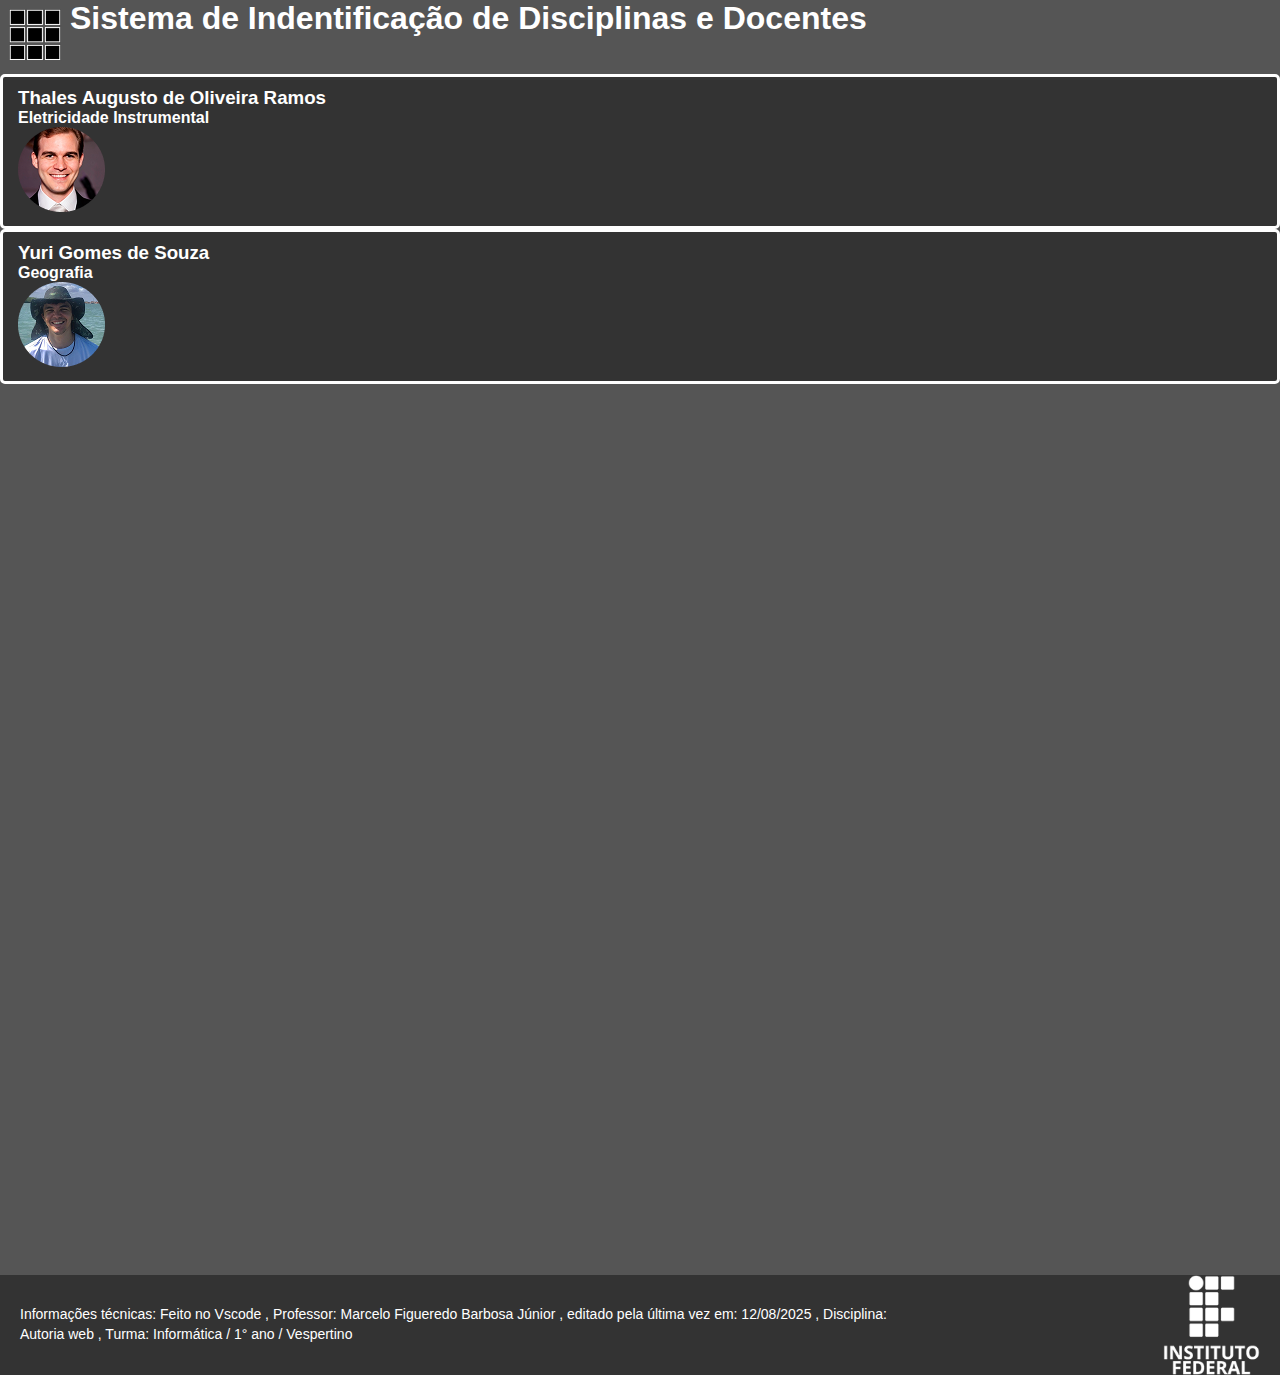
<file: index.html>
<!DOCTYPE html>
<html lang="pt-BR">
  <head>
    <meta charset="UTF-8" />
    <meta name="viewport" content="width=device-width, initial-scale=1.0" />
    <link rel="stylesheet" href="style.css" />
    <title>Home</title>
  </head>
  <body>
    <header style="display: flex; align-items: flex-start">
      <a href="menu.html"><img src="Menu.png" alt="menu" /></a>
      <h1>Sistema de Indentificação de Disciplinas e Docentes</h1>
    </header>
    <nav>
      <div class="borda">
        <a href="Thales.html">
          <h3>Thales Augusto de Oliveira Ramos</h3>
          <p>Eletricidade Instrumental</p>
          <img src="elipse-tales.png" alt="thales-circ"
        /></a>
      </div>

      <div class="borda">
        <a href="Yuri.html">
          <h3>Yuri Gomes de Souza</h3>
          <p>Geografia</p>
          <img src="elipse-yuri.png" alt="yuri-circ" />
        </a>
      </div>
    </nav>

    <footer>
      <p class="canto-e">
        Informações técnicas: Feito no Vscode , Professor: Marcelo Figueredo
        Barbosa Júnior , editado pela última vez em: 12/08/2025 , Disciplina:
        Autoria web , Turma: Informática / 1° ano / Vespertino
      </p>

      <img src="IFRN.png" alt="logo" />
    </footer>
  </body>
</html>
</file>
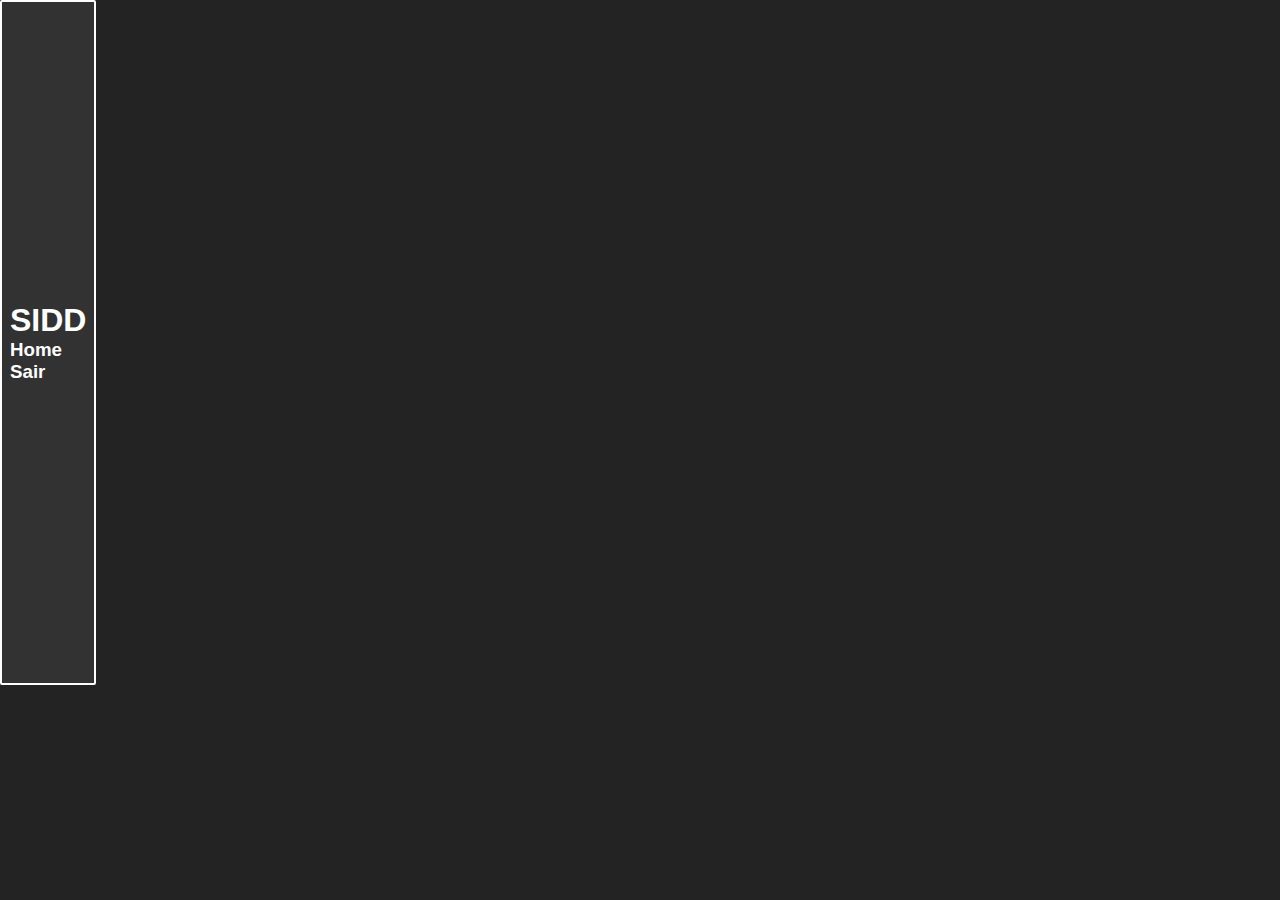
<file: menu.html>
<!DOCTYPE html>
<html lang="pt-br">
  <head>
    <meta charset="UTF-8" />
    <meta name="viewport" content="width=device-width, initial-scale=1.0" />
    <link rel="stylesheet" href="style.css" />
    <title>menu</title>
  </head>

  <body style="background-color: #232323; border: white">
    <div class="bord">
      <h1>SIDD</h1>
      <a href="index.html"
        ><h3 style="position: relative; top: auto">Home</h3></a
      >
      <a href="https://www.google.com/"><h3>Sair</h3></a>
    </div>
  </body>
</html>
</file>
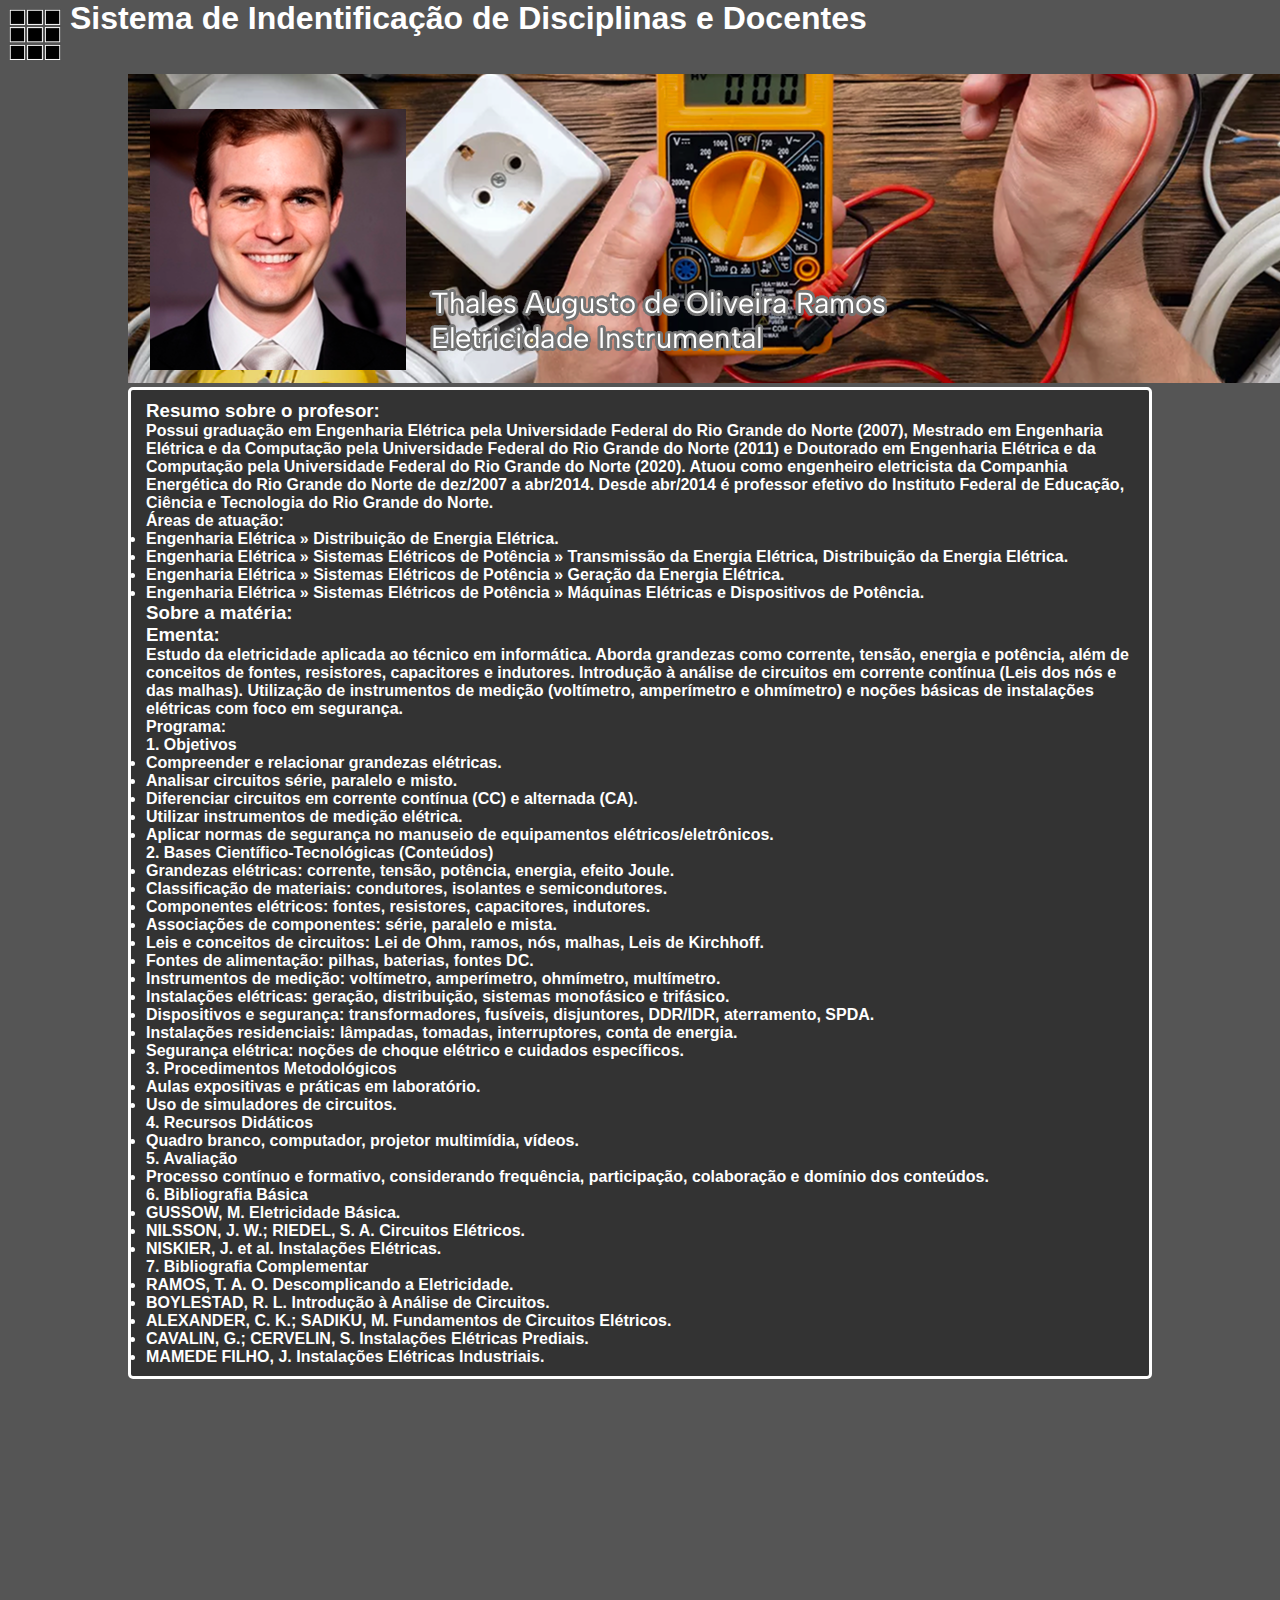
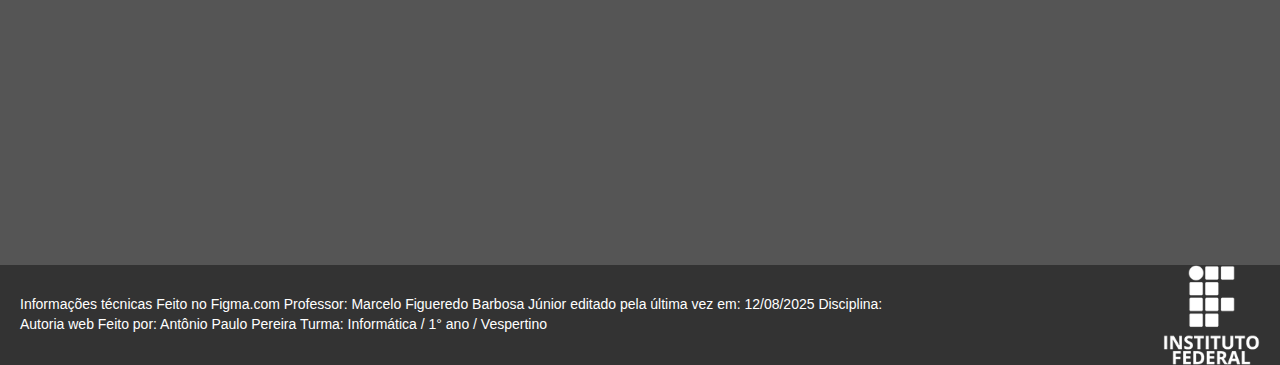
<file: Thales.html>
<!DOCTYPE html>
<html lang="pt-BR">
  <head>
    <meta charset="UTF-8" />
    <meta name="viewport" content="width=device-width, initial-scale=1.0" />
    <link rel="stylesheet" href="style.css" />
    <title>Sistema de Indentificação de Disciplinas e Docentes</title>
  </head>
  <body>
    <header style="display: flex; align-items: flex-start">
      <a href="menu.html"><img src="Menu.png" alt="menu" /></a>
      <h1>Sistema de Indentificação de Disciplinas e Docentes</h1>
    </header>

    <nav>
      <div class="centro">
        <img src="fundo-EI.png" alt="fundo" />
        <div class="borda">
          <h3>Resumo sobre o profesor:</h3>
          <p>
            Possui graduação em Engenharia Elétrica pela Universidade Federal do
            Rio Grande do Norte (2007), Mestrado em Engenharia Elétrica e da
            Computação pela Universidade Federal do Rio Grande do Norte (2011) e
            Doutorado em Engenharia Elétrica e da Computação pela Universidade
            Federal do Rio Grande do Norte (2020). Atuou como engenheiro
            eletricista da Companhia Energética do Rio Grande do Norte de
            dez/2007 a abr/2014. Desde abr/2014 é professor efetivo do Instituto
            Federal de Educação, Ciência e Tecnologia do Rio Grande do Norte.
          </p>
          <h4>Áreas de atuação:</h4>
          <ul>
            <li>Engenharia Elétrica » Distribuição de Energia Elétrica.</li>
            <li>
              Engenharia Elétrica » Sistemas Elétricos de Potência » Transmissão
              da Energia Elétrica, Distribuição da Energia Elétrica.
            </li>
            <li>
              Engenharia Elétrica » Sistemas Elétricos de Potência » Geração da
              Energia Elétrica.
            </li>
            <li>
              Engenharia Elétrica » Sistemas Elétricos de Potência » Máquinas
              Elétricas e Dispositivos de Potência.
            </li>
          </ul>

          <h3>Sobre a matéria:</h3>
          <h3>Ementa:</h3>
          <p>
            Estudo da eletricidade aplicada ao técnico em informática. Aborda
            grandezas como corrente, tensão, energia e potência, além de
            conceitos de fontes, resistores, capacitores e indutores. Introdução
            à análise de circuitos em corrente contínua (Leis dos nós e das
            malhas). Utilização de instrumentos de medição (voltímetro,
            amperímetro e ohmímetro) e noções básicas de instalações elétricas
            com foco em segurança.
          </p>
          <p>Programa:</p>
          <h4>1. Objetivos</h4>
          <ul>
            <li>Compreender e relacionar grandezas elétricas.</li>
            <li>Analisar circuitos série, paralelo e misto.</li>
            <li>
              Diferenciar circuitos em corrente contínua (CC) e alternada (CA).
            </li>
            <li>Utilizar instrumentos de medição elétrica.</li>
            <li>
              Aplicar normas de segurança no manuseio de equipamentos
              elétricos/eletrônicos.
            </li>
          </ul>

          <h4>2. Bases Científico-Tecnológicas (Conteúdos)</h4>
          <ul>
            <li>
              Grandezas elétricas: corrente, tensão, potência, energia, efeito
              Joule.
            </li>
            <li>
              Classificação de materiais: condutores, isolantes e
              semicondutores.
            </li>
            <li>
              Componentes elétricos: fontes, resistores, capacitores, indutores.
            </li>
            <li>Associações de componentes: série, paralelo e mista.</li>
            <li>
              Leis e conceitos de circuitos: Lei de Ohm, ramos, nós, malhas,
              Leis de Kirchhoff.
            </li>
            <li>Fontes de alimentação: pilhas, baterias, fontes DC.</li>
            <li>
              Instrumentos de medição: voltímetro, amperímetro, ohmímetro,
              multímetro.
            </li>
            <li>
              Instalações elétricas: geração, distribuição, sistemas monofásico
              e trifásico.
            </li>
            <li>
              Dispositivos e segurança: transformadores, fusíveis, disjuntores,
              DDR/IDR, aterramento, SPDA.
            </li>
            <li>
              Instalações residenciais: lâmpadas, tomadas, interruptores, conta
              de energia.
            </li>
            <li>
              Segurança elétrica: noções de choque elétrico e cuidados
              específicos.
            </li>
          </ul>

          <h4>3. Procedimentos Metodológicos</h4>
          <ul>
            <li>Aulas expositivas e práticas em laboratório.</li>
            <li>Uso de simuladores de circuitos.</li>
          </ul>

          <h4>4. Recursos Didáticos</h4>
          <ul>
            <li>Quadro branco, computador, projetor multimídia, vídeos.</li>
          </ul>

          <h4>5. Avaliação</h4>
          <ul>
            <li>
              Processo contínuo e formativo, considerando frequência,
              participação, colaboração e domínio dos conteúdos.
            </li>
          </ul>

          <h4>6. Bibliografia Básica</h4>
          <ul>
            <li>GUSSOW, M. Eletricidade Básica.</li>
            <li>NILSSON, J. W.; RIEDEL, S. A. Circuitos Elétricos.</li>
            <li>NISKIER, J. et al. Instalações Elétricas.</li>
          </ul>

          <h4>7. Bibliografia Complementar</h4>
          <ul>
            <li>RAMOS, T. A. O. Descomplicando a Eletricidade.</li>
            <li>BOYLESTAD, R. L. Introdução à Análise de Circuitos.</li>
            <li>
              ALEXANDER, C. K.; SADIKU, M. Fundamentos de Circuitos Elétricos.
            </li>
            <li>CAVALIN, G.; CERVELIN, S. Instalações Elétricas Prediais.</li>
            <li>MAMEDE FILHO, J. Instalações Elétricas Industriais.</li>
          </ul>
        </div>
      </div>

      <footer>
        <p class="canto-e">
          Informações técnicas Feito no Figma.com Professor: Marcelo Figueredo
          Barbosa Júnior editado pela última vez em: 12/08/2025 Disciplina:
          Autoria web Feito por: Antônio Paulo Pereira Turma: Informática / 1°
          ano / Vespertino
        </p>
        <img src="IFRN.png" alt="logo" />
      </footer>
    </nav>
  </body>
</html>
</file>
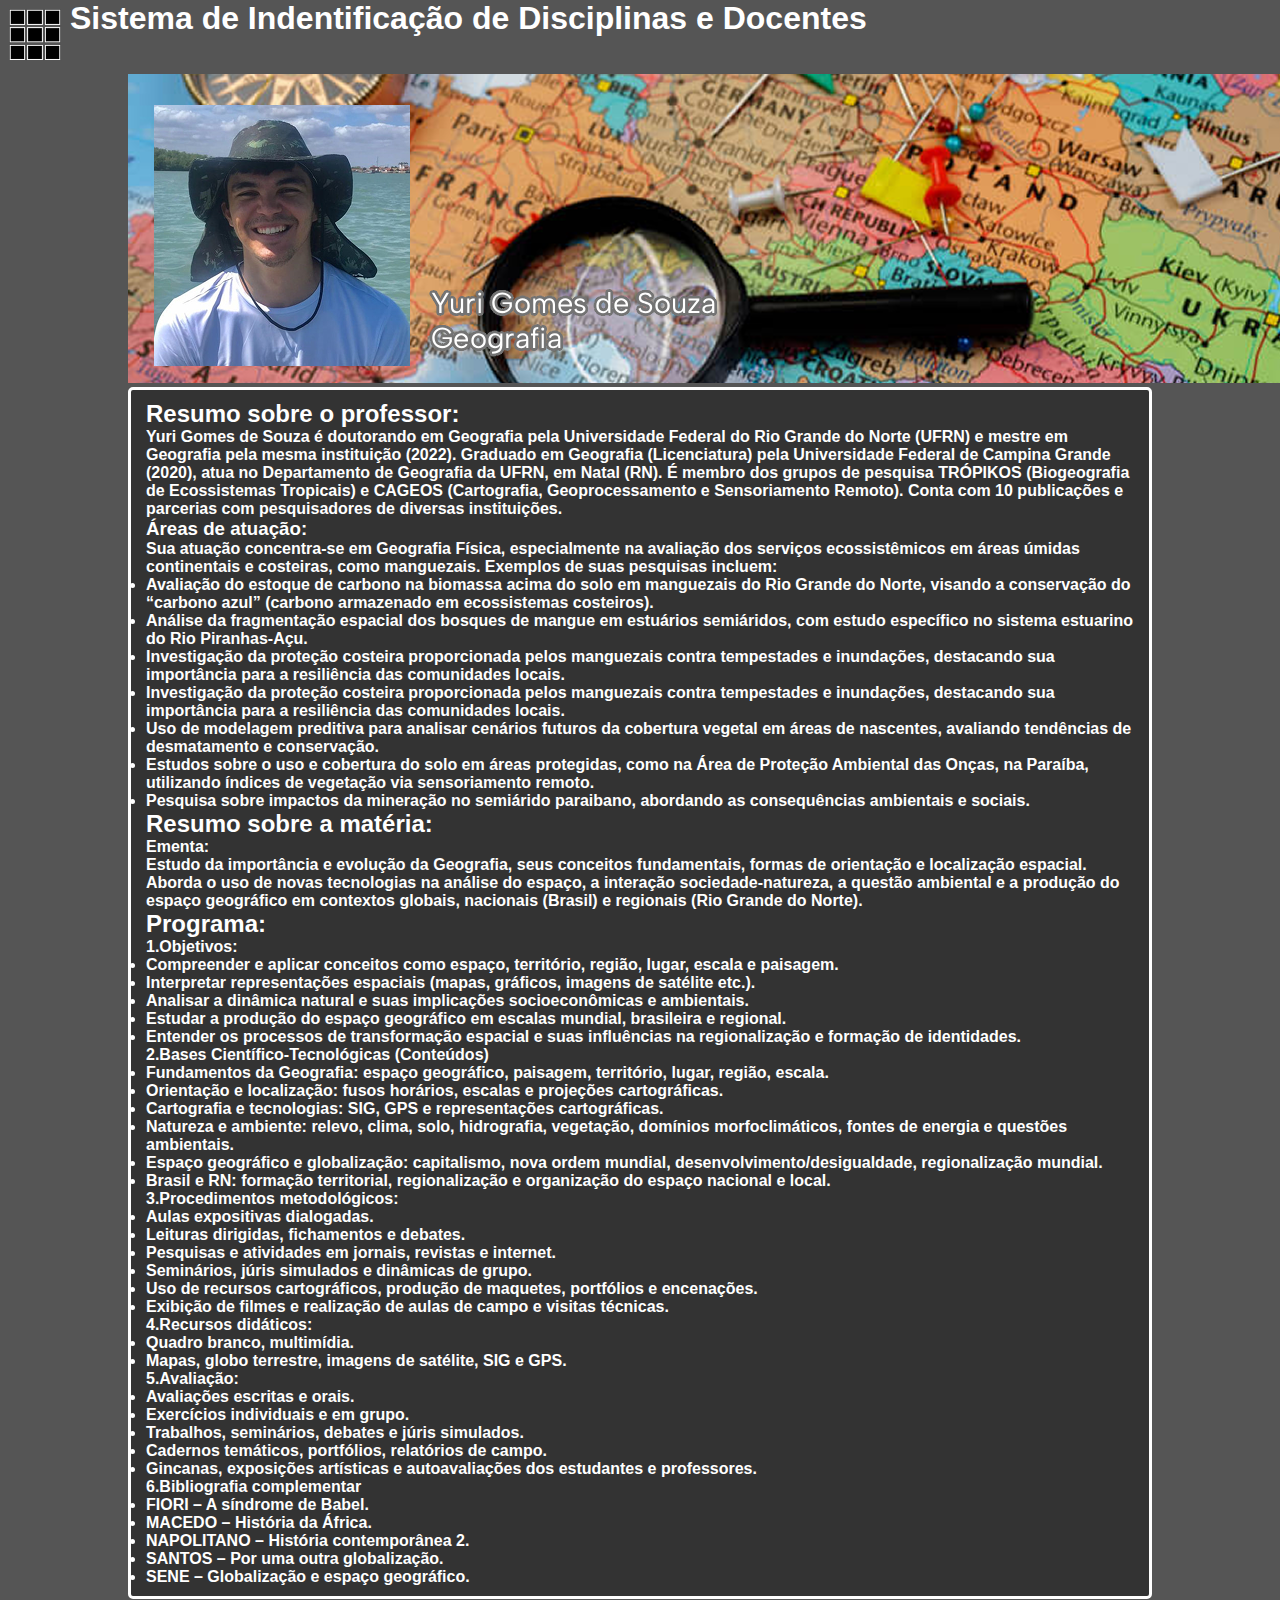
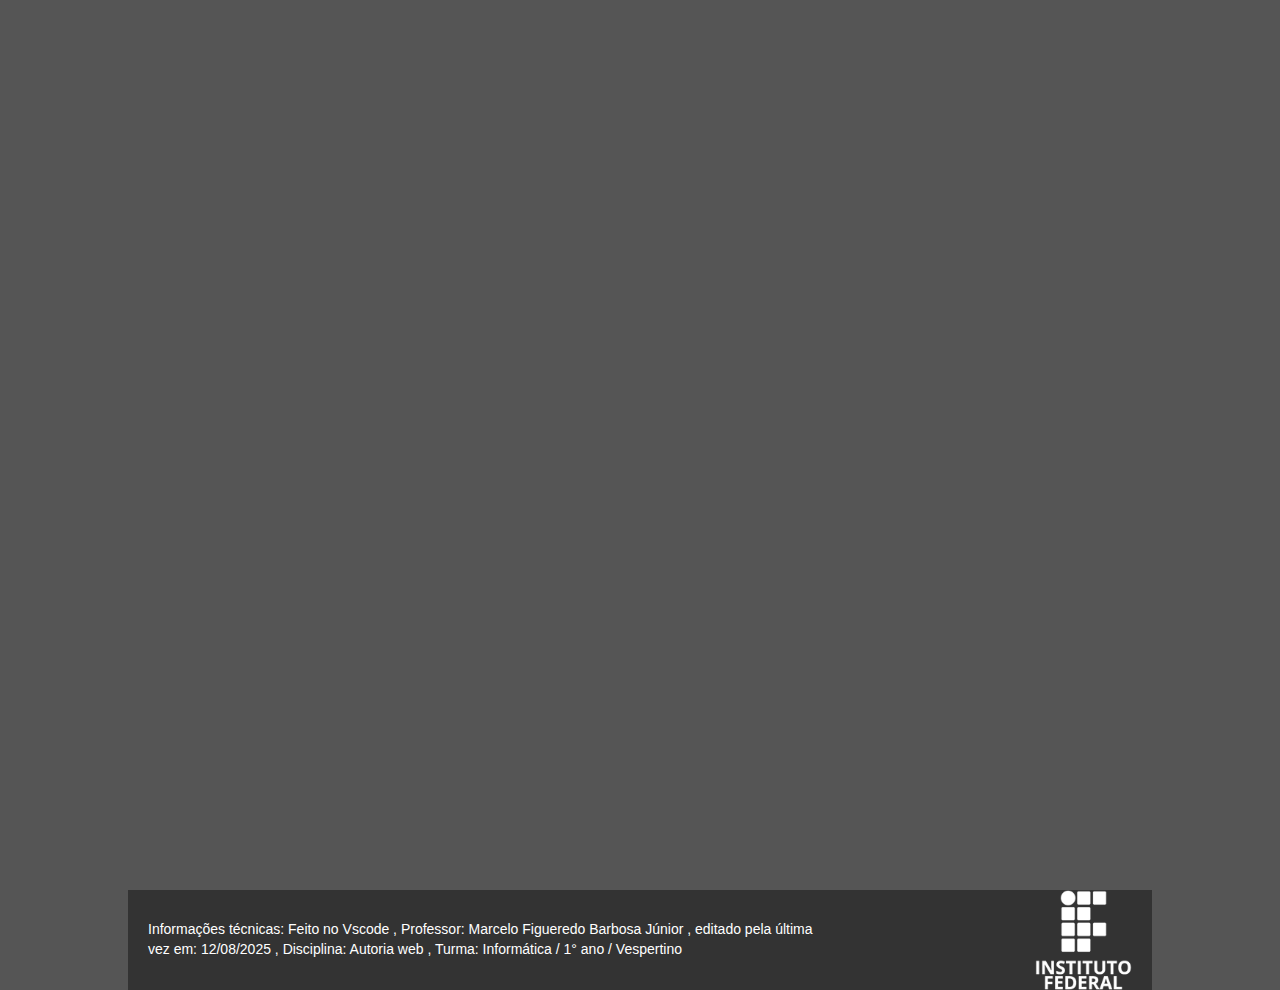
<file: Yuri.html>
<!DOCTYPE html>
<html lang="pt-BR">
  <head>
    <meta charset="UTF-8" />
    <meta name="viewport" content="width=device-width, initial-scale=1.0" />
    <link rel="stylesheet" href="style.css" />
    <title>Yuri</title>
  </head>
  <body>
    <header style="display: flex; align-items: flex-start">
      <a href="menu.html"><img src="Menu.png" alt="menu" /></a>
      <h1>Sistema de Indentificação de Disciplinas e Docentes</h1>
    </header>
    <nav class="centro">
      <div>
        <img src="fundo-geografia.png" alt="fundo-geo" />
      </div>
      <div class="borda">
        <h2>Resumo sobre o professor:</h2>
        <p>
          Yuri Gomes de Souza é doutorando em Geografia pela Universidade
          Federal do Rio Grande do Norte (UFRN) e mestre em Geografia pela mesma
          instituição (2022). Graduado em Geografia (Licenciatura) pela
          Universidade Federal de Campina Grande (2020), atua no Departamento de
          Geografia da UFRN, em Natal (RN). É membro dos grupos de pesquisa
          TRÓPIKOS (Biogeografia de Ecossistemas Tropicais) e CAGEOS
          (Cartografia, Geoprocessamento e Sensoriamento Remoto). Conta com 10
          publicações e parcerias com pesquisadores de diversas instituições.
        </p>
        <h3>Áreas de atuação:</h3>
        <p>
          Sua atuação concentra-se em Geografia Física, especialmente na
          avaliação dos serviços ecossistêmicos em áreas úmidas continentais e
          costeiras, como manguezais. Exemplos de suas pesquisas incluem:
        </p>
        <ul>
          <li>
            Avaliação do estoque de carbono na biomassa acima do solo em
            manguezais do Rio Grande do Norte, visando a conservação do “carbono
            azul” (carbono armazenado em ecossistemas costeiros).
          </li>
          <li>
            Análise da fragmentação espacial dos bosques de mangue em estuários
            semiáridos, com estudo específico no sistema estuarino do Rio
            Piranhas-Açu.
          </li>
          <li>
            Investigação da proteção costeira proporcionada pelos manguezais
            contra tempestades e inundações, destacando sua importância para a
            resiliência das comunidades locais.
          </li>
          <li>
            Investigação da proteção costeira proporcionada pelos manguezais
            contra tempestades e inundações, destacando sua importância para a
            resiliência das comunidades locais.
          </li>
          <li>
            Uso de modelagem preditiva para analisar cenários futuros da
            cobertura vegetal em áreas de nascentes, avaliando tendências de
            desmatamento e conservação.
          </li>
          <li>
            Estudos sobre o uso e cobertura do solo em áreas protegidas, como na
            Área de Proteção Ambiental das Onças, na Paraíba, utilizando índices
            de vegetação via sensoriamento remoto.
          </li>
          <li>
            Pesquisa sobre impactos da mineração no semiárido paraibano,
            abordando as consequências ambientais e sociais.
          </li>
        </ul>

        <h2>Resumo sobre a matéria:</h2>
        <h4>Ementa:</h4>
        <p>
          Estudo da importância e evolução da Geografia, seus conceitos
          fundamentais, formas de orientação e localização espacial. Aborda o
          uso de novas tecnologias na análise do espaço, a interação
          sociedade-natureza, a questão ambiental e a produção do espaço
          geográfico em contextos globais, nacionais (Brasil) e regionais (Rio
          Grande do Norte).
        </p>
        <h2>Programa:</h2>
        <h4>1.Objetivos:</h4>
        <ul>
          <li>
            Compreender e aplicar conceitos como espaço, território, região,
            lugar, escala e paisagem.
          </li>
          <li>
            Interpretar representações espaciais (mapas, gráficos, imagens de
            satélite etc.).
          </li>
          <li>
            Analisar a dinâmica natural e suas implicações socioeconômicas e
            ambientais.
          </li>
          <li>
            Estudar a produção do espaço geográfico em escalas mundial,
            brasileira e regional.
          </li>
          <li>
            Entender os processos de transformação espacial e suas influências
            na regionalização e formação de identidades.
          </li>
        </ul>
        <h4>2.Bases Científico-Tecnológicas (Conteúdos)</h4>
        <ul>
          <li>
            Fundamentos da Geografia: espaço geográfico, paisagem, território,
            lugar, região, escala.
          </li>
          <li>
            Orientação e localização: fusos horários, escalas e projeções
            cartográficas.
          </li>
          <li>
            Cartografia e tecnologias: SIG, GPS e representações cartográficas.
          </li>
          <li>
            Natureza e ambiente: relevo, clima, solo, hidrografia, vegetação,
            domínios morfoclimáticos, fontes de energia e questões ambientais.
          </li>
          <li>
            Espaço geográfico e globalização: capitalismo, nova ordem mundial,
            desenvolvimento/desigualdade, regionalização mundial.
          </li>
          <li>
            Brasil e RN: formação territorial, regionalização e organização do
            espaço nacional e local.
          </li>
        </ul>

        <h4>3.Procedimentos metodológicos:</h4>
        <ul>
          <li>Aulas expositivas dialogadas.</li>
          <li>Leituras dirigidas, fichamentos e debates.</li>
          <li>Pesquisas e atividades em jornais, revistas e internet.</li>
          <li>Seminários, júris simulados e dinâmicas de grupo.</li>
          <li>
            Uso de recursos cartográficos, produção de maquetes, portfólios e
            encenações.
          </li>
          <li>
            Exibição de filmes e realização de aulas de campo e visitas
            técnicas.
          </li>
        </ul>

        <h4>4.Recursos didáticos:</h4>
        <ul>
          <li>Quadro branco, multimídia.</li>
          <li>Mapas, globo terrestre, imagens de satélite, SIG e GPS.</li>
        </ul>

        <h4>5.Avaliação:</h4>
        <ul>
          <li>Avaliações escritas e orais.</li>
          <li>Exercícios individuais e em grupo.</li>
          <li>Trabalhos, seminários, debates e júris simulados.</li>
          <li>Cadernos temáticos, portfólios, relatórios de campo.</li>
          <li>
            Gincanas, exposições artísticas e autoavaliações dos estudantes e
            professores.
          </li>
        </ul>

        <h4>6.Bibliografia complementar</h4>
        <ul>
          <li>FIORI – A síndrome de Babel.</li>
          <li>MACEDO – História da África.</li>
          <li>NAPOLITANO – História contemporânea 2.</li>
          <li>SANTOS – Por uma outra globalização.</li>
          <li>SENE – Globalização e espaço geográfico.</li>
        </ul>
      </div>
      <footer>
        <p class="canto-e">
          Informações técnicas: Feito no Vscode , Professor: Marcelo Figueredo
          Barbosa Júnior , editado pela última vez em: 12/08/2025 , Disciplina:
          Autoria web , Turma: Informática / 1° ano / Vespertino
        </p>
        <img src="IFRN.png" alt="logo" />
      </footer>
    </nav>
  </body>
</html>
</file>
<file: style.css>
* {
  font-family: "Segoe UI", Tahoma, Geneva, Verdana, sans-serif;
  color: white;
  margin: 0;
  padding: 0;
  outline: none;
  box-sizing: border-box;
  text-decoration: none;
}

.canto-d {
  position: absolute;
  bottom: 10px;
  right: 10px;
  width: 80px;
  height: auto;
}
.borda {
  border: 3px solid #ffffff;
  border-radius: 5px;
  padding: 10px 15px;
  background-color: #333333;
  width: auto;
  font-family: "Times New Roman", Times, serif;
  font-weight: bold;
  color: white;
}
.centro {
  width: 80%;
  height: 100vh;
  margin: auto;
}
body {
  background-color: #555555;
}
footer {
  background-color: #333;
  color: white;
  display: flex;
  justify-content: space-between;
  align-items: center;
  padding: 15px 20px;
  height: 100px;
  margin-top: 99vh;
  font-size: 14px;
}

footer p {
  margin: 0;
  max-width: 70%;
  line-height: 1.4;
}

footer img {
  height: 100px;
  width: auto;
}
.bord {
  border: 2px solid white;
  background-color: #323232;
  padding: 300px 8px;
  display: inline-block;
  border-radius: 2px;
  text-align: start;
  font-display: initial;
  display: inline-block;
  vertical-align: top;
}
</file>
